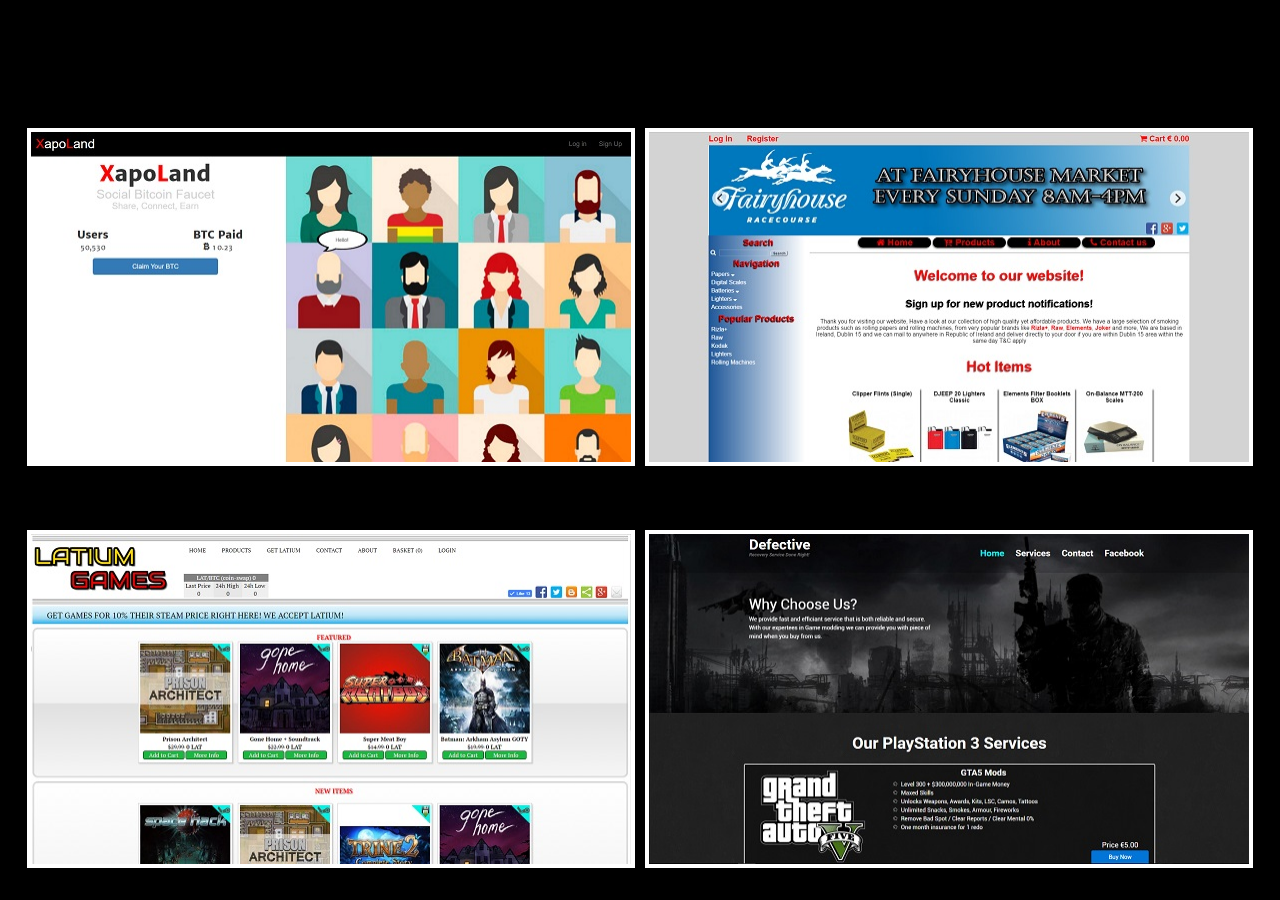
<file: work.html>
<!DOCTYPE HTML>
<html lang="en">
	<head>
		<meta charset="utf-8">
		<title>Alen - Portfolio</title>
		<style>
			@import "css/main.css";
			@import "css/work.css";
		</style>
		<script src="https://code.jquery.com/jquery-3.1.0.min.js" integrity="sha256-cCueBR6CsyA4/9szpPfrX3s49M9vUU5BgtiJj06wt/s="   crossorigin="anonymous"></script>
	</head>
	<body>
		<div class="container">
			
			<nav class="main-nav">
				<ul>
					<li class="logo"><a href="index.php">AK</a></li>
					<li><a href="index.html">Home</a></li>
					<li><a href="work.html" class="active">My Work</a></li>
					<li><a href="#">Contact</a></li>
				</ul>
			</nav>
			<div class="main-body">

				<div class="work-item">
					<img src="img/work/t_xapoland.jpg">
					<div class="desc"> Xapo Land - Social Media - Bitcoin Website</div>
				</div>
				<div class="work-item">
					<img src="img/work/t_smoacc.jpg">
					<div class="desc">SmoAcc - E-Commerce Website - PayPal</div>
				</div>
				<div class="work-item">
					<img src="img/work/t_latiumgames.jpg">
					<div class="desc">Latium Games - E-Commerce Website</div>
				</div>
				<div class="work-item">
					<img src="img/work/t_defective.jpg">
					<div class="desc">Defective - E-Commerce Website - PayPal</div>
				</div>

			<!--
			<div class="fullscreen-bg">
			    <video loop muted autoplay poster="img/Hello-World.jpg" class="fullscreen-bg__video">
			        <source src="img/Hello-World.webm" type="video/webm">
			        <source src="img/Hello-World.mp4" type="video/mp4">
			    </video>
			</div>
			-->
				
			</div>

			<div class="s-media">
				<a href="https://ie.linkedin.com/in/alenkalac" target="_blank"><i class="ion-social-linkedin"></i></a>
				<a href="https://github.com/alenkalac" target="_blank"><i class="ion-social-github"></i></a>
				<a href="https://twitter.com/ExtraNullByte" target="_blank"><i class="ion-social-twitter"></i></a>
				<a href="http://facebook.com/alenkalac" target="_blank"><i class="ion-social-facebook"></i></a>
			</div>
		</div>
		
	</body>
</html>
</file>
